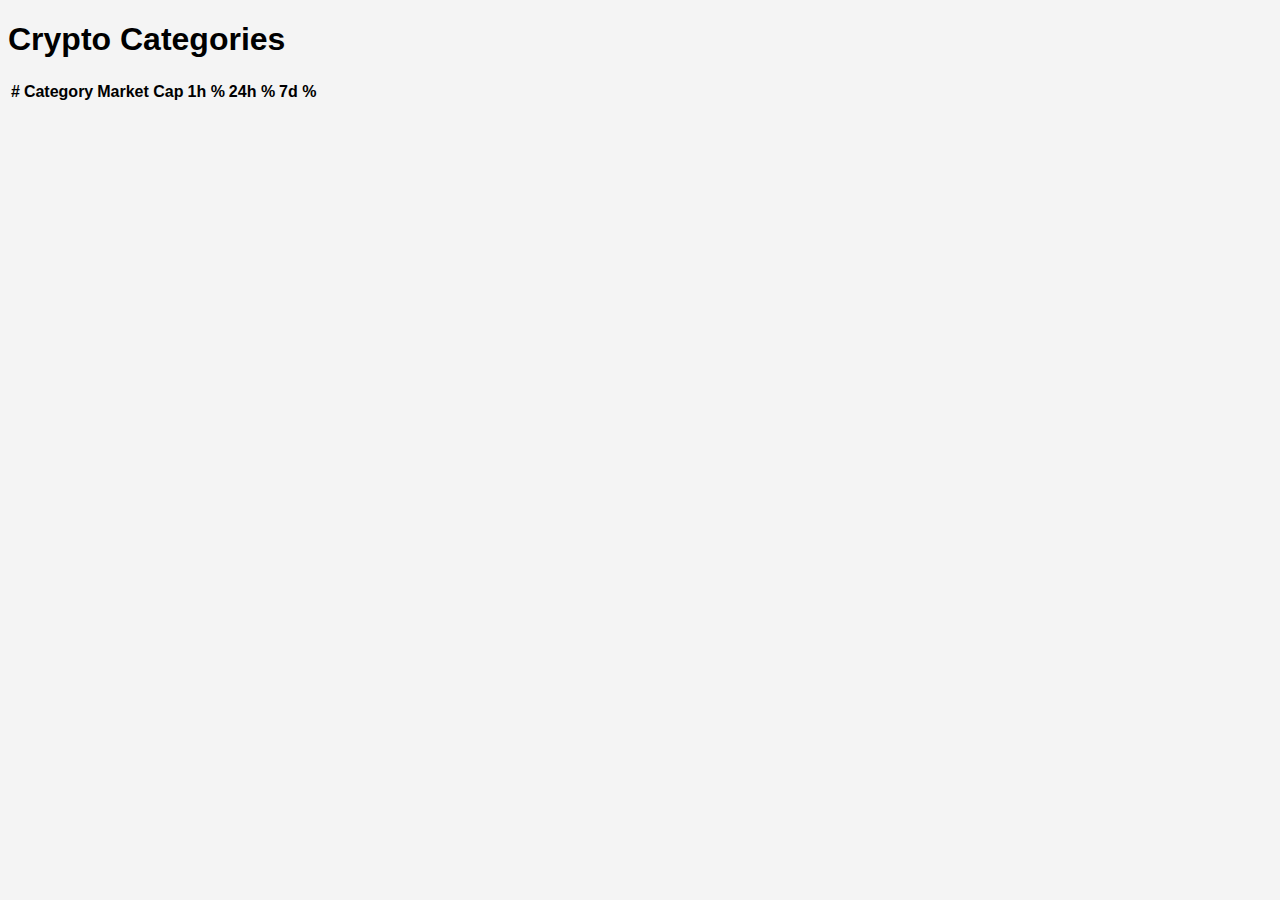
<file: category-list.html>
<!DOCTYPE html>
<html lang="en">
<head>
  <meta charset="UTF-8" />
  <title>Crypto Categories – TechBitcoin</title>
  <meta name="viewport" content="width=device-width, initial-scale=1.0"/>
  <meta name="description" content="Browse cryptocurrencies by categories like DeFi, Layer 1, AI, and more. Compare performance with market cap and charts." />
  <link rel="stylesheet" href="style.css" />
</head>
<body>
  <div class="container">
    <h1>Crypto Categories</h1>
    <table>
      <thead>
        <tr>
          <th>#</th>
          <th>Category</th>
          <th>Market Cap</th>
          <th>1h %</th>
          <th>24h %</th>
          <th>7d %</th>
        </tr>
      </thead>
      <tbody id="category-list-table"></tbody>
    </table>
  </div>
  <script src="category-list.js"></script>
</body>
</html>
</file>
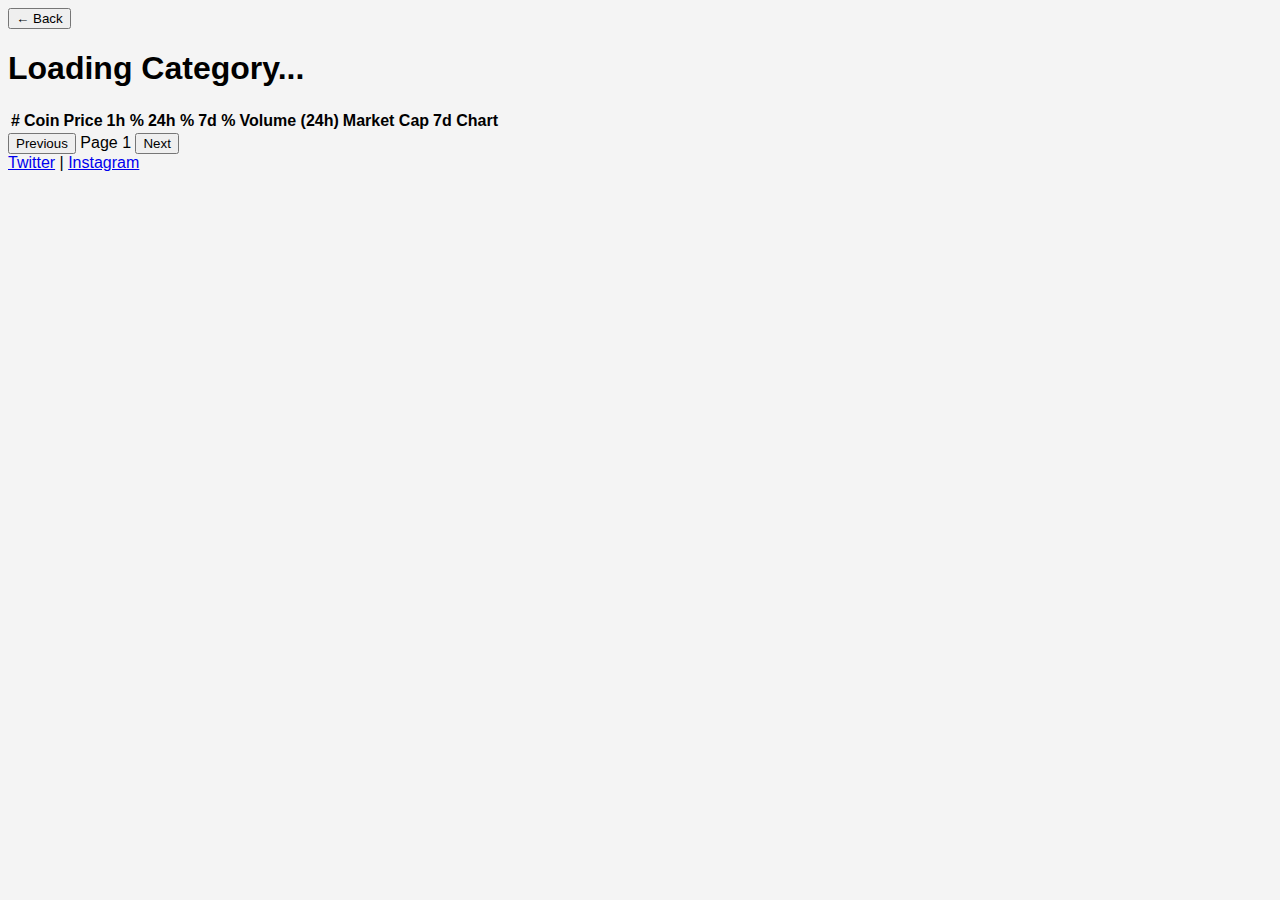
<file: category.html>
<!DOCTYPE html>
<html lang="en">
<head>
  <meta charset="UTF-8" />
  <title>Category – TechBitcoin</title>
  <meta name="viewport" content="width=device-width, initial-scale=1.0"/>
  <meta name="description" content="Explore crypto coins by category. View market cap, price charts, and trading data per crypto sector on TechBitcoin." />
  <link rel="stylesheet" href="style.css" />
</head>
<body>
  <div class="container">
    <button onclick="history.back()">← Back</button>
    <h1 id="category-title">Loading Category...</h1>
    <table>
      <thead>
        <tr>
          <th>#</th>
          <th>Coin</th>
          <th>Price</th>
          <th>1h %</th>
          <th>24h %</th>
          <th>7d %</th>
          <th>Volume (24h)</th>
          <th>Market Cap</th>
          <th>7d Chart</th>
        </tr>
      </thead>
      <tbody id="category-table"></tbody>
    </table>
    <div class="pagination">
      <button onclick="changeCategoryPage(-1)">Previous</button>
      <span id="category-page-number">Page 1</span>
      <button onclick="changeCategoryPage(1)">Next</button>
    </div>
  </div>
  <footer class="social-bar">
    <a href="https://twitter.com/techbitcoinben" target="_blank">Twitter</a> |
    <a href="https://instagram.com/techbitcoinben" target="_blank">Instagram</a>
  </footer>
  <script src="category.js"></script>
</body>
</html>
</file>
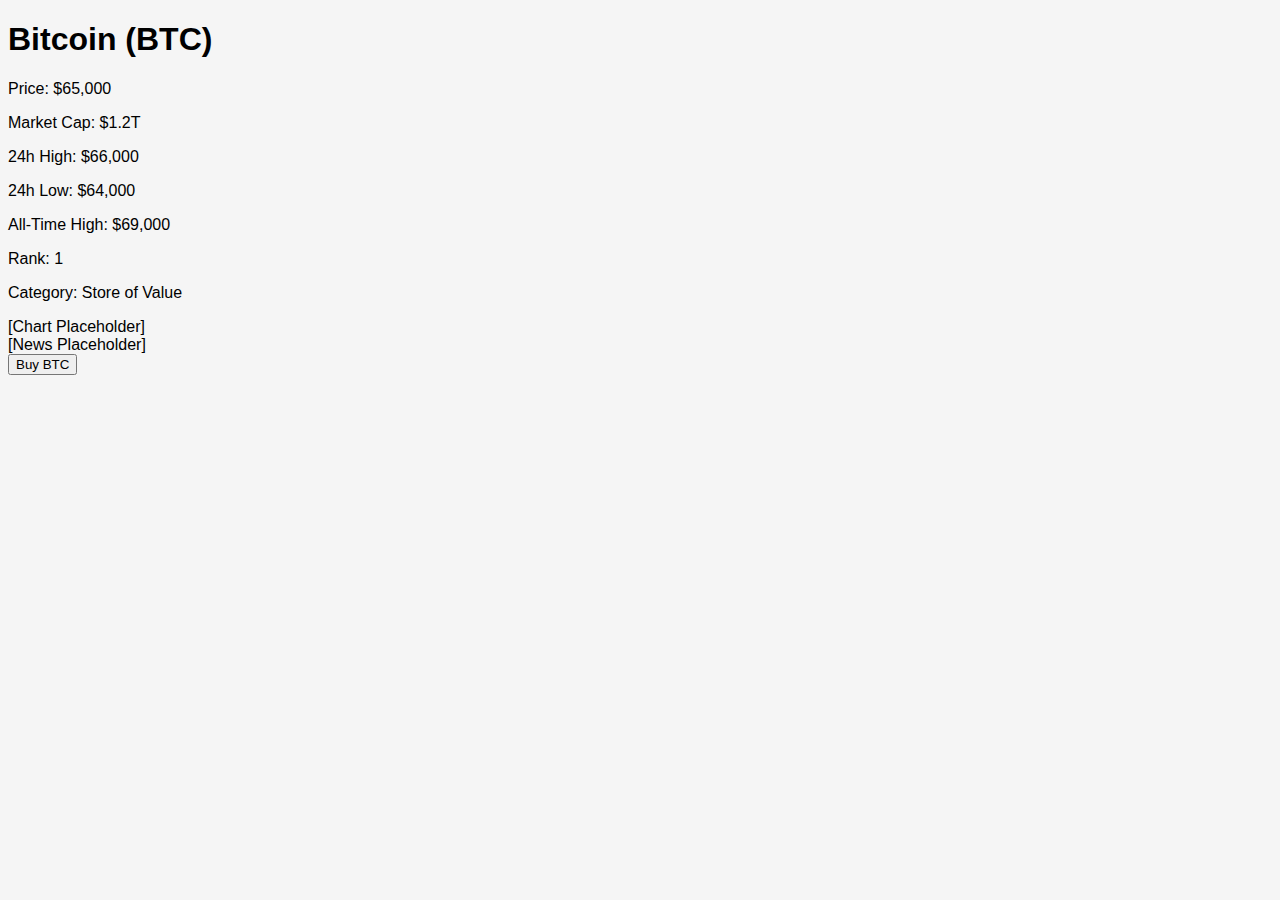
<file: pages/bitcoin.html>
<!DOCTYPE html>
<html>
<head>
<title>Bitcoin</title>
<link rel='stylesheet' href='../css/style.css'>
</head>
<body>
<h1>Bitcoin (BTC)</h1>
<p>Price: $65,000</p>
<p>Market Cap: $1.2T</p>
<p>24h High: $66,000</p>
<p>24h Low: $64,000</p>
<p>All-Time High: $69,000</p>
<p>Rank: 1</p>
<p>Category: Store of Value</p>
<div id='chart'>[Chart Placeholder]</div>
<div id='news'>[News Placeholder]</div>
<button>Buy BTC</button>
</body>
</html>
</file>
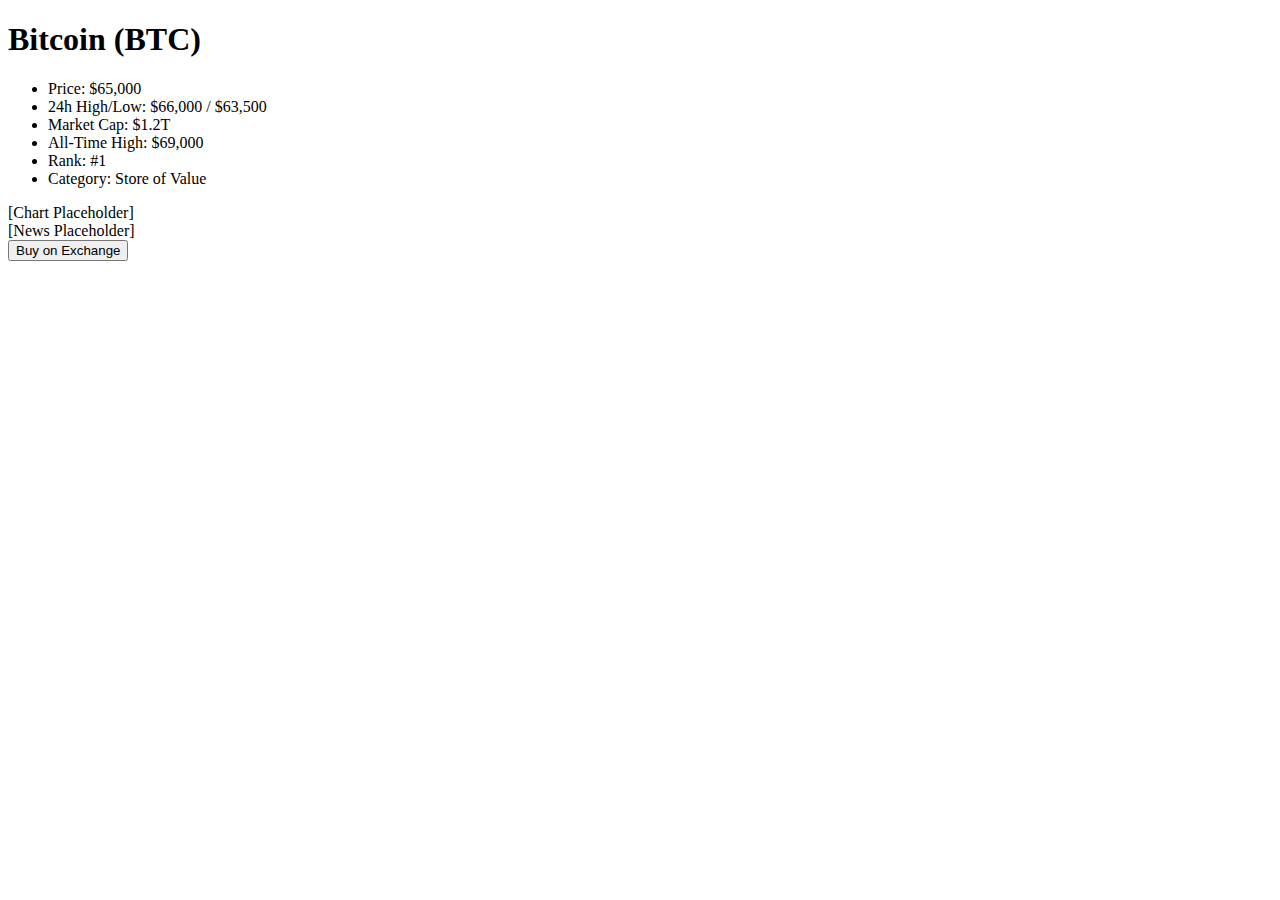
<file: pages/coin.html>
<!DOCTYPE html>
<html>
<head><title>Coin Detail</title></head>
<body>
  <h1>Bitcoin (BTC)</h1>
  <ul>
    <li>Price: $65,000</li>
    <li>24h High/Low: $66,000 / $63,500</li>
    <li>Market Cap: $1.2T</li>
    <li>All-Time High: $69,000</li>
    <li>Rank: #1</li>
    <li>Category: Store of Value</li>
  </ul>
  <div id="chart">[Chart Placeholder]</div>
  <div id="news">[News Placeholder]</div>
  <button>Buy on Exchange</button>
</body>
</html>
</file>
<file: style.css>
body { font-family: Arial; background: #f4f4f4; }
</file>
<file: css/style.css>
body { font-family: Arial; background: #f5f5f5; }
</file>
